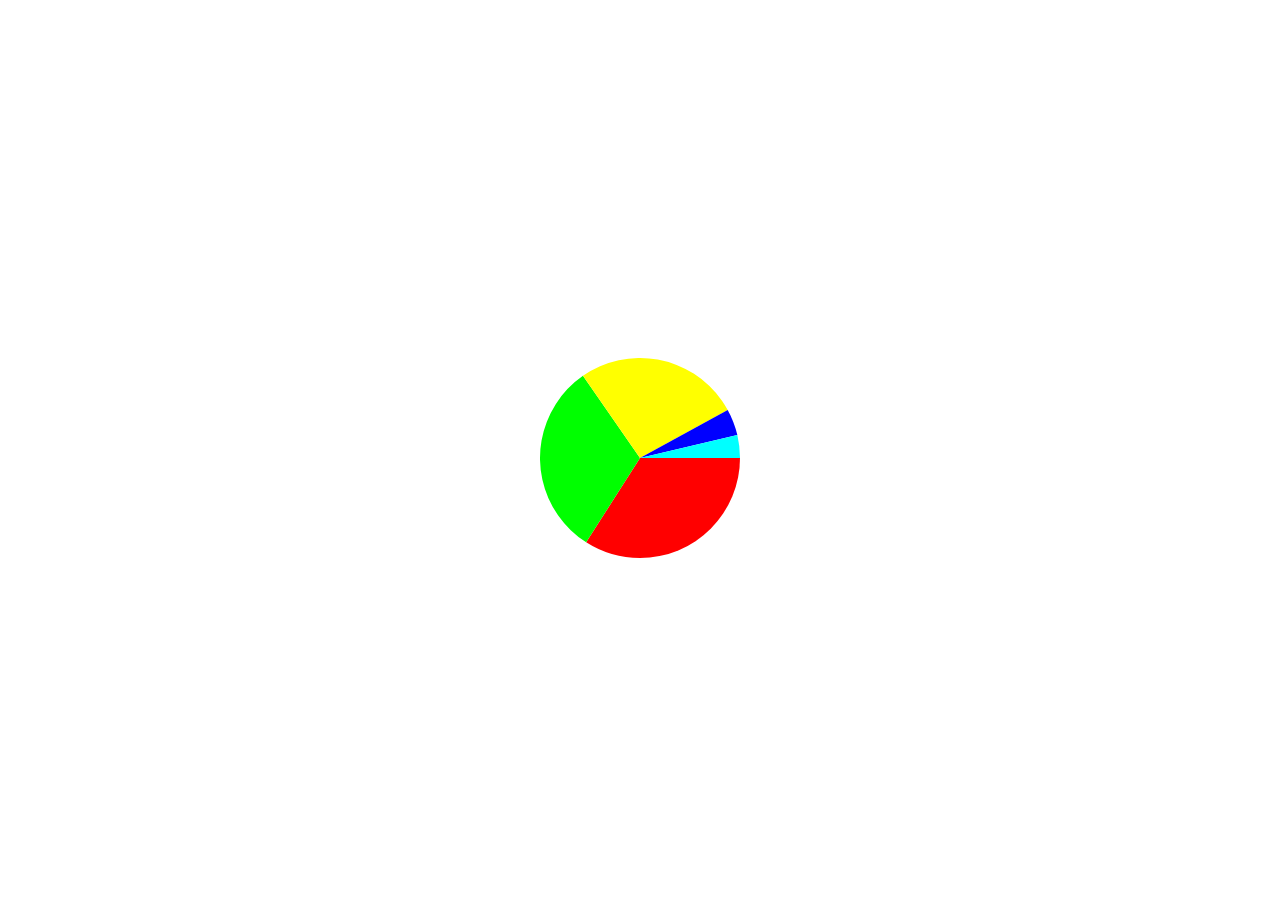
<file: PieChart_eks_1_Associative_arrays.html>
<html>
<head> 
    <style type="text/css">
        .ramme {
          width: 100%;
          height: 100vh;
          display: flex;
          justify-content: center;
          align-items: center;
        }
    </style>
</head>
<body>
<div class="ramme">
<canvas width="200" height="200"></canvas>
</div>
</body>
<script>

var eksempel;
var ordfoerereSum = 0;
var antallTallgrunnlag = 0;
var tallgrunnlag = [];
var elementVerdi;
var sektorGrader;

eksempel = document.querySelector("canvas").getContext("2d");
//Array med navngitte attributter.
tallgrunnlag = [
    {element: "Arbeiderpartiet", ordfoerere: 111, fyllfarge: "#FF0000"},
    {element: "H�yre", ordfoerere: 102, fyllfarge: "#00FF00"},
    {element: "Senterpartiet", ordfoerere:87, fyllfarge: "#FFFF00"},
    {element: "Frp", ordfoerere: 14, fyllfarge: "#0000FF"},
    {element: "Krf", ordfoerere: 12, fyllfarge: "#00FFFF"}
];

antallTallgrunnlag = tallgrunnlag.length;

for (var x=0; x<antallTallgrunnlag; x++){
    ordfoerereSum += tallgrunnlag [x]['ordfoerere'];
}
console.log(ordfoerereSum);

var sumGrader = 0;

for (elementVerdi of tallgrunnlag) {
    //Beregner antall grader p�gjeldende sektor vil ha av hele sektordiagrammet.
    var sektorGrader = (elementVerdi.ordfoerere / ordfoerereSum) * 2 * Math.PI;
    console.log("sektor "+elementVerdi['element']+" er "+sektorGrader);
    //tegne et sirkelstykke og en linje fra sirkelstykke til senter for � avdele sektor.
    eksempel.beginPath();
    //xxx.arc(x-koordinat for senter, y-koordiant for senter, radius, startgradtall, sluttgradtall)
    eksempel.arc(100, 100, 100, sumGrader, sumGrader + sektorGrader);
    sumGrader += sektorGrader;
    //trekker en rett linje til senter.
    eksempel.lineTo(100, 100);
    //fyll sektor med farge som er angitt.
    eksempel.fillStyle = elementVerdi.fyllfarge;
    eksempel.fill();
}

</script>
</html>
</file>
